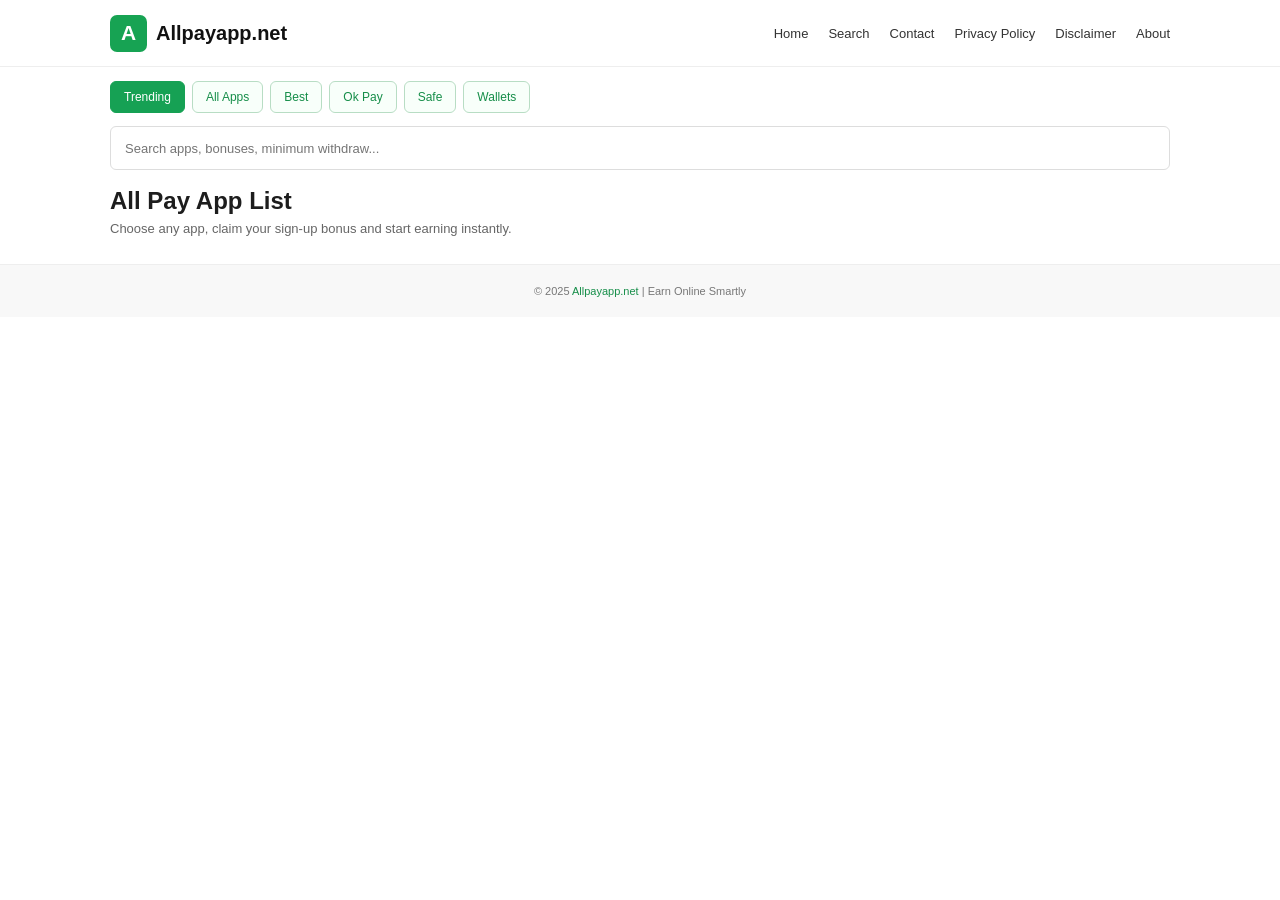
<file: index.html>
<!doctype html>
<html lang="en">
<head>
<meta charset="utf-8">
<meta name="viewport" content="width=device-width,initial-scale=1">
<title>Allpayapp.net</title>
<meta name="description" content="Allpayapp.net - Earn Money Online">
<link rel="stylesheet" href="style.css">
</head>
<body>
<header class="header">
  <div class="wrap head">
    <a class="site-title" href="index.html"><span class="site-icon">A</span><span>Allpayapp.net</span></a>
    <button class="menu" id="menu">☰</button>
    <nav id="nav">
      <a href="index.html">Home</a><a href="search.html">Search</a><a href="contact.html">Contact</a>
      <a href="privacy.html">Privacy Policy</a><a href="disclaimer.html">Disclaimer</a><a href="about.html">About</a>
    </nav>
  </div>
</header>

<div class="wrap tabs">
  <button class="active" data-filter="all">Trending</button>
  <button data-filter="all">All Apps</button><button data-filter="best">Best</button>
  <button data-filter="ok">Ok Pay</button><button data-filter="safe">Safe</button><button data-filter="wallet">Wallets</button>
</div>

<div class="wrap search"><input id="search" type="search" placeholder="Search apps, bonuses, minimum withdraw..."></div>

<main class="wrap main">
  <h1>All Pay App List</h1>
  <p>Choose any app, claim your sign-up bonus and start earning instantly.</p>
  <div id="list"></div>
</main>

<footer>© 2025 <a href="index.html">Allpayapp.net</a> | Earn Online Smartly</footer>
<script src="app.js"></script>
</body>
</html>
</file>
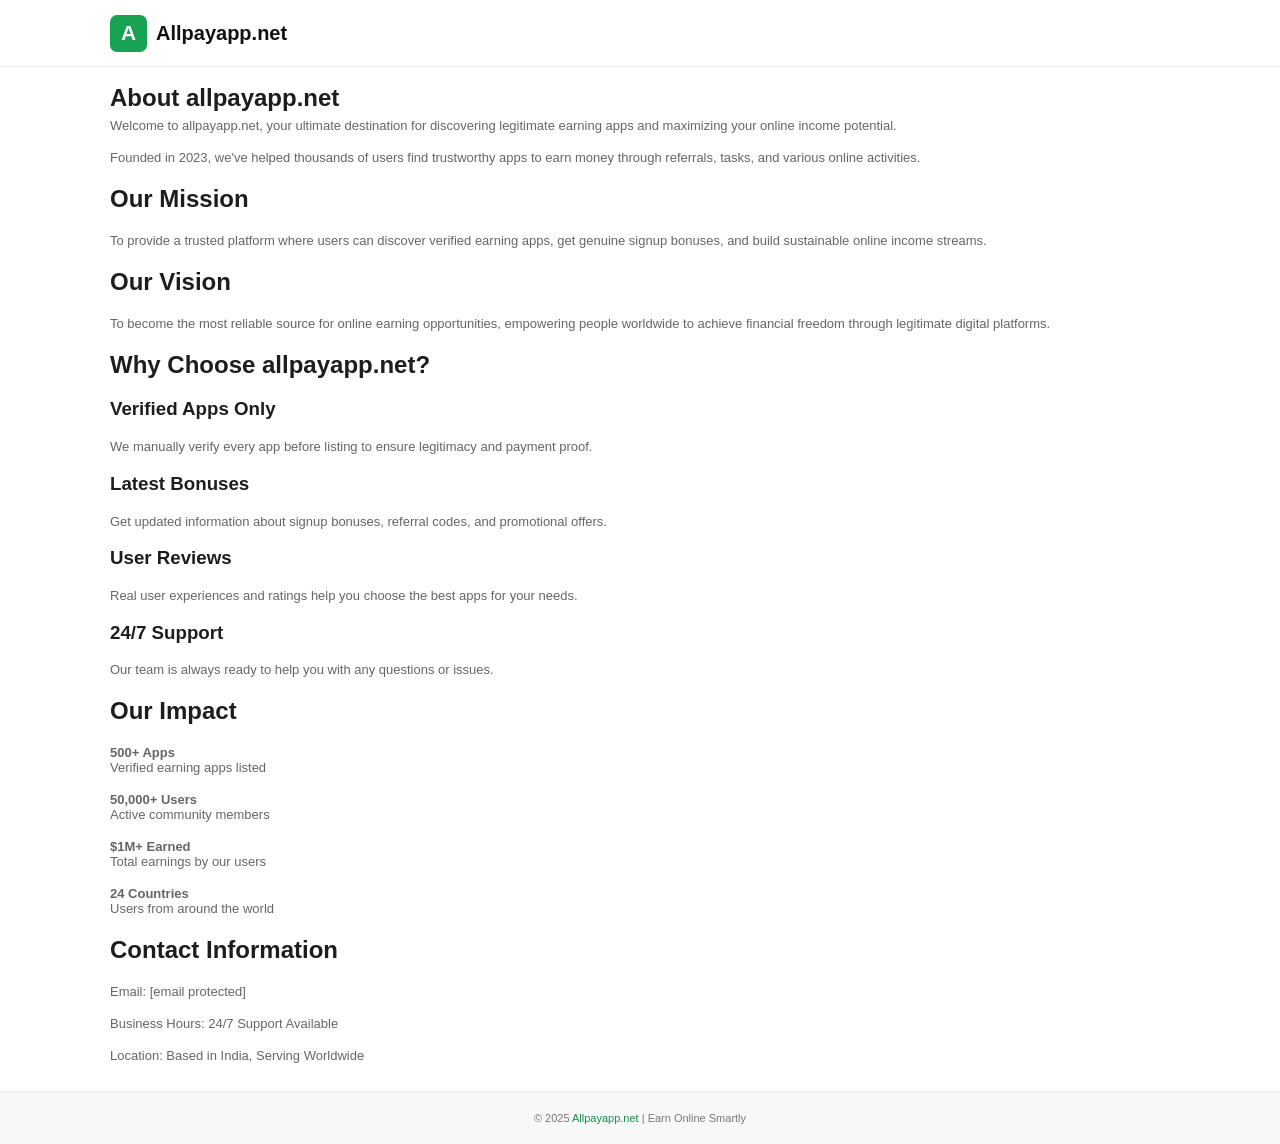
<file: about.html>
<!doctype html><html><head><meta charset="utf-8"><meta name="viewport" content="width=device-width,initial-scale=1"><title>About allpayapp.net</title><link rel="stylesheet" href="style.css"></head><body><header class="header"><div class="wrap head"><a class="site-title" href="index.html"><span class="site-icon">A</span>Allpayapp.net</a></div></header><main class="wrap main"><h1>About allpayapp.net</h1><p>Welcome to allpayapp.net, your ultimate destination for discovering legitimate earning apps and maximizing your online income potential.</p><p>Founded in 2023, we've helped thousands of users find trustworthy apps to earn money through referrals, tasks, and various online activities.</p><h2>Our Mission</h2><p>To provide a trusted platform where users can discover verified earning apps, get genuine signup bonuses, and build sustainable online income streams.</p><h2>Our Vision</h2><p>To become the most reliable source for online earning opportunities, empowering people worldwide to achieve financial freedom through legitimate digital platforms.</p><h2>Why Choose allpayapp.net?</h2><h3>Verified Apps Only</h3><p>We manually verify every app before listing to ensure legitimacy and payment proof.</p><h3>Latest Bonuses</h3><p>Get updated information about signup bonuses, referral codes, and promotional offers.</p><h3>User Reviews</h3><p>Real user experiences and ratings help you choose the best apps for your needs.</p><h3>24/7 Support</h3><p>Our team is always ready to help you with any questions or issues.</p><h2>Our Impact</h2><p><b>500+ Apps</b><br>Verified earning apps listed</p><p><b>50,000+ Users</b><br>Active community members</p><p><b>$1M+ Earned</b><br>Total earnings by our users</p><p><b>24 Countries</b><br>Users from around the world</p><h2>Contact Information</h2><p>Email: [email protected]</p><p>Business Hours: 24/7 Support Available</p><p>Location: Based in India, Serving Worldwide</p></main><footer>© 2025 <a href="index.html">Allpayapp.net</a> | Earn Online Smartly</footer></body></html>
</file>
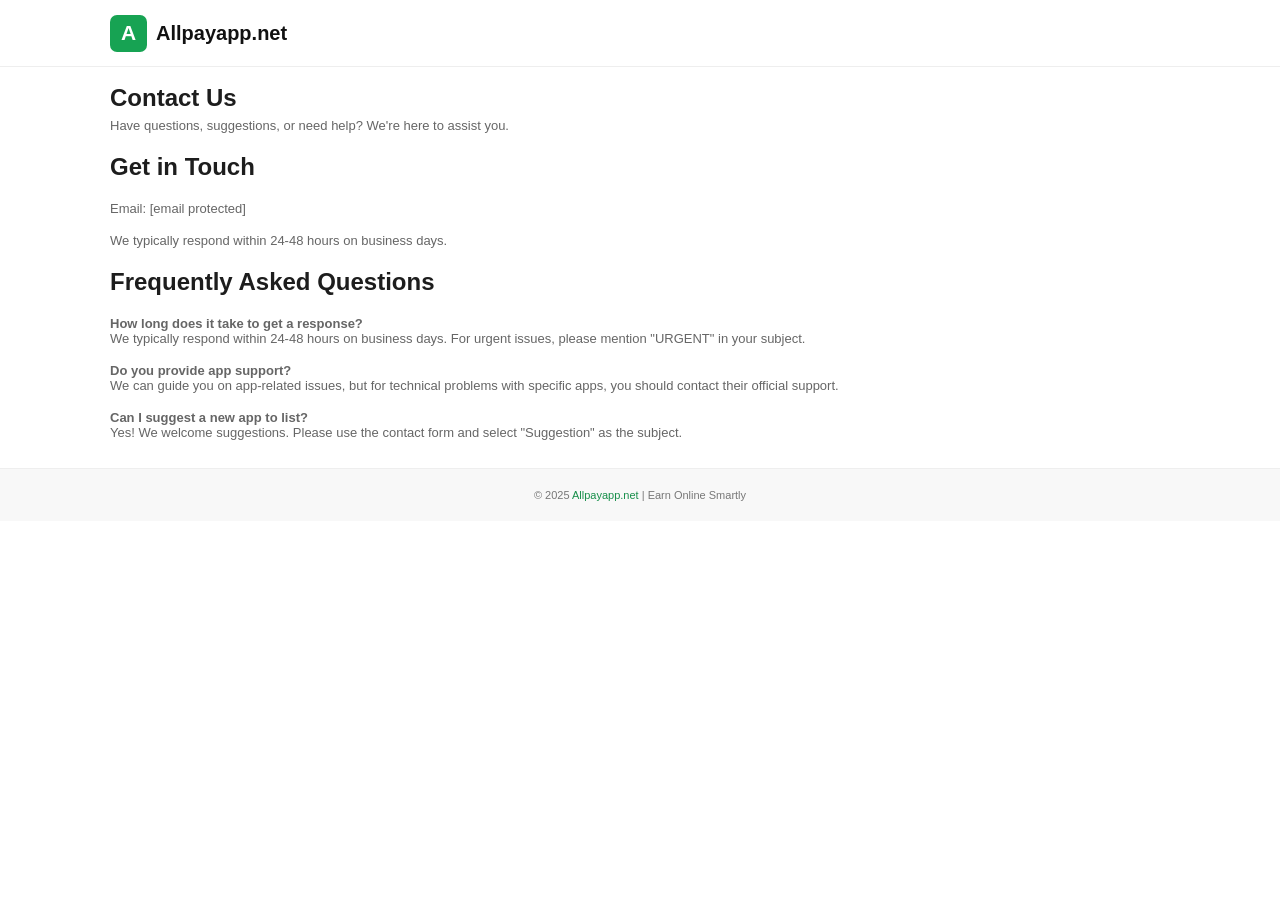
<file: contact.html>
<!doctype html><html><head><meta charset="utf-8"><meta name="viewport" content="width=device-width,initial-scale=1"><title>Contact Us | allpayapp.net Support</title><link rel="stylesheet" href="style.css"></head><body><header class="header"><div class="wrap head"><a class="site-title" href="index.html"><span class="site-icon">A</span>Allpayapp.net</a></div></header><main class="wrap main"><h1>Contact Us</h1><p>Have questions, suggestions, or need help? We're here to assist you.</p><h2>Get in Touch</h2><p>Email: [email protected]</p><p>We typically respond within 24-48 hours on business days.</p><h2>Frequently Asked Questions</h2><p><b>How long does it take to get a response?</b><br>We typically respond within 24-48 hours on business days. For urgent issues, please mention "URGENT" in your subject.</p><p><b>Do you provide app support?</b><br>We can guide you on app-related issues, but for technical problems with specific apps, you should contact their official support.</p><p><b>Can I suggest a new app to list?</b><br>Yes! We welcome suggestions. Please use the contact form and select "Suggestion" as the subject.</p></main><footer>© 2025 <a href="index.html">Allpayapp.net</a> | Earn Online Smartly</footer></body></html>
</file>
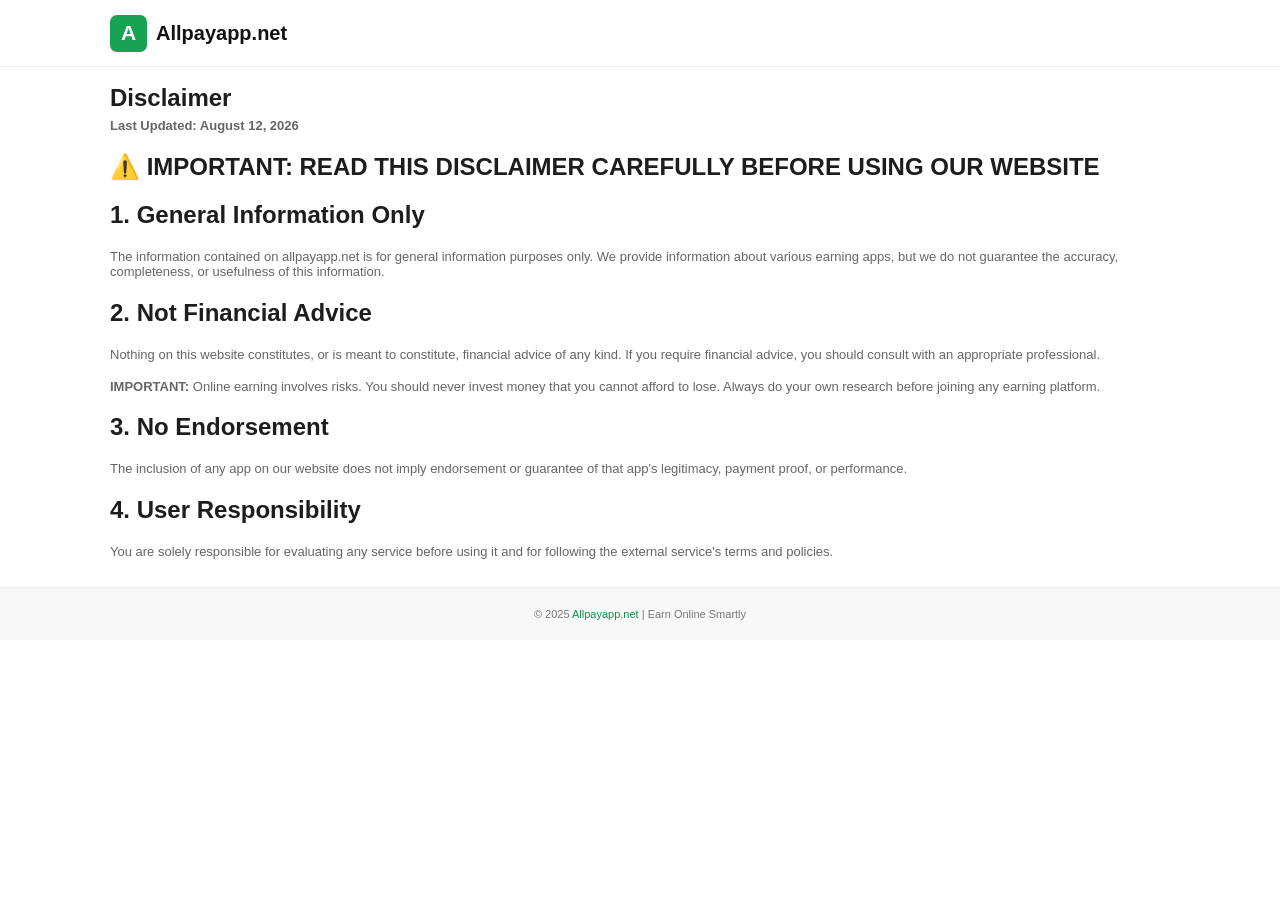
<file: disclaimer.html>
<!doctype html><html><head><meta charset="utf-8"><meta name="viewport" content="width=device-width,initial-scale=1"><title>Disclaimer | allpayapp.net</title><link rel="stylesheet" href="style.css"></head><body><header class="header"><div class="wrap head"><a class="site-title" href="index.html"><span class="site-icon">A</span>Allpayapp.net</a></div></header><main class="wrap main"><h1>Disclaimer</h1><p><b>Last Updated: August 12, 2026</b></p><h2>⚠️ IMPORTANT: READ THIS DISCLAIMER CAREFULLY BEFORE USING OUR WEBSITE</h2><h2>1. General Information Only</h2><p>The information contained on allpayapp.net is for general information purposes only. We provide information about various earning apps, but we do not guarantee the accuracy, completeness, or usefulness of this information.</p><h2>2. Not Financial Advice</h2><p>Nothing on this website constitutes, or is meant to constitute, financial advice of any kind. If you require financial advice, you should consult with an appropriate professional.</p><p><b>IMPORTANT:</b> Online earning involves risks. You should never invest money that you cannot afford to lose. Always do your own research before joining any earning platform.</p><h2>3. No Endorsement</h2><p>The inclusion of any app on our website does not imply endorsement or guarantee of that app's legitimacy, payment proof, or performance.</p><h2>4. User Responsibility</h2><p>You are solely responsible for evaluating any service before using it and for following the external service's terms and policies.</p></main><footer>© 2025 <a href="index.html">Allpayapp.net</a> | Earn Online Smartly</footer></body></html>
</file>
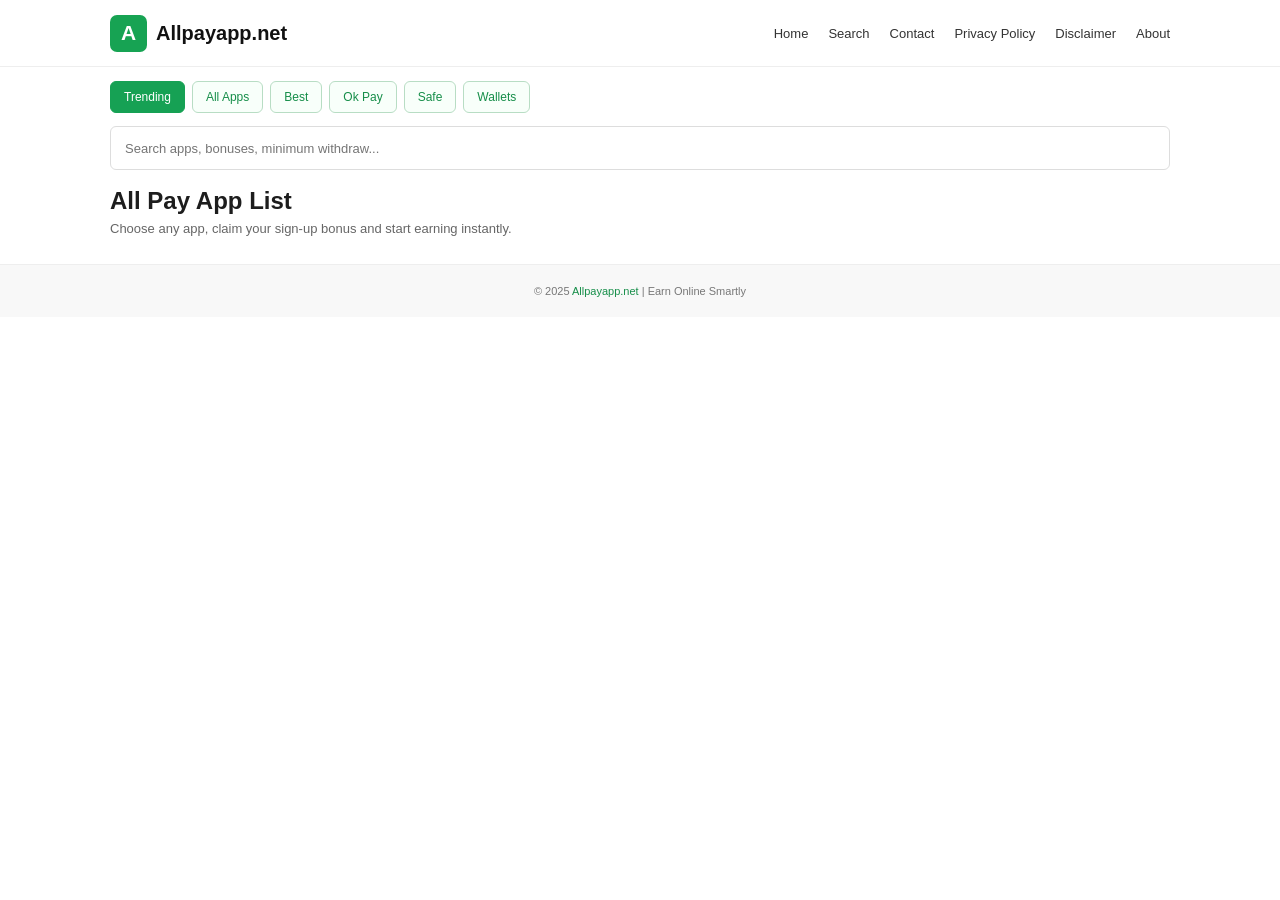
<file: index-2.html>
<!doctype html>
<html lang="en">
<head>
<meta charset="utf-8">
<meta name="viewport" content="width=device-width,initial-scale=1">
<title>Allpayapp.net</title>
<meta name="description" content="Allpayapp.net - Earn Money Online">
<link rel="stylesheet" href="style.css">
</head>
<body>
<header class="header">
  <div class="wrap head">
    <a class="site-title" href="index.html"><span class="site-icon">A</span><span>Allpayapp.net</span></a>
    <button class="menu" id="menu">☰</button>
    <nav id="nav">
      <a href="index.html">Home</a><a href="search.html">Search</a><a href="contact.html">Contact</a>
      <a href="privacy.html">Privacy Policy</a><a href="disclaimer.html">Disclaimer</a><a href="about.html">About</a>
    </nav>
  </div>
</header>

<div class="wrap tabs">
  <button class="active" data-filter="all">Trending</button>
  <button data-filter="all">All Apps</button><button data-filter="best">Best</button>
  <button data-filter="ok">Ok Pay</button><button data-filter="safe">Safe</button><button data-filter="wallet">Wallets</button>
</div>

<div class="wrap search"><input id="search" type="search" placeholder="Search apps, bonuses, minimum withdraw..."></div>

<main class="wrap main">
  <h1>All Pay App List</h1>
  <p>Choose any app, claim your sign-up bonus and start earning instantly.</p>
  <div id="list"></div>
</main>

<footer>© 2025 <a href="index.html">Allpayapp.net</a> | Earn Online Smartly</footer>
<script src="app.js"></script>
</body>
</html>
</file>
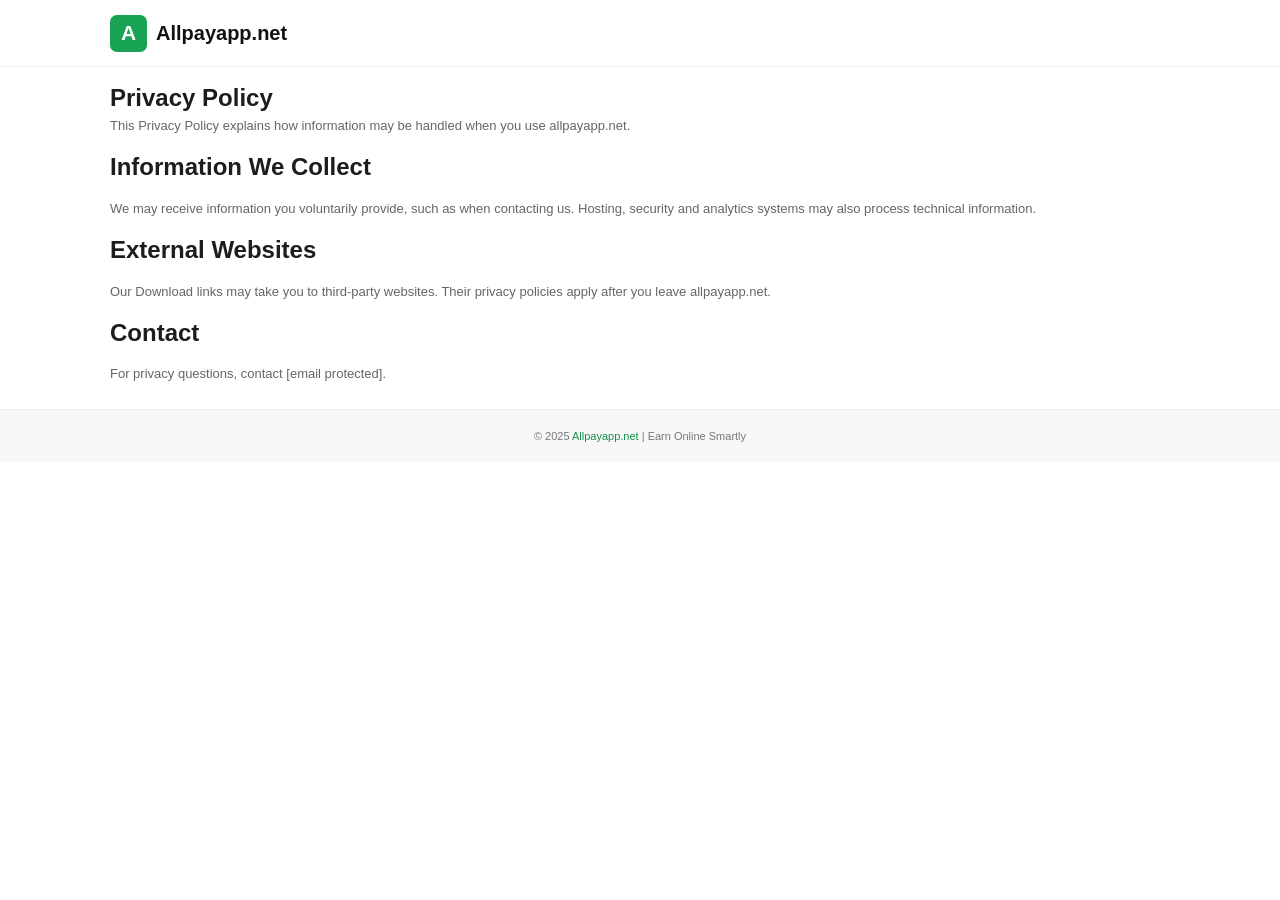
<file: privacy.html>
<!doctype html><html><head><meta charset="utf-8"><meta name="viewport" content="width=device-width,initial-scale=1"><title>Privacy Policy | allpayapp.net</title><link rel="stylesheet" href="style.css"></head><body><header class="header"><div class="wrap head"><a class="site-title" href="index.html"><span class="site-icon">A</span>Allpayapp.net</a></div></header><main class="wrap main"><h1>Privacy Policy</h1><p>This Privacy Policy explains how information may be handled when you use allpayapp.net.</p><h2>Information We Collect</h2><p>We may receive information you voluntarily provide, such as when contacting us. Hosting, security and analytics systems may also process technical information.</p><h2>External Websites</h2><p>Our Download links may take you to third-party websites. Their privacy policies apply after you leave allpayapp.net.</p><h2>Contact</h2><p>For privacy questions, contact [email protected].</p></main><footer>© 2025 <a href="index.html">Allpayapp.net</a> | Earn Online Smartly</footer></body></html>
</file>
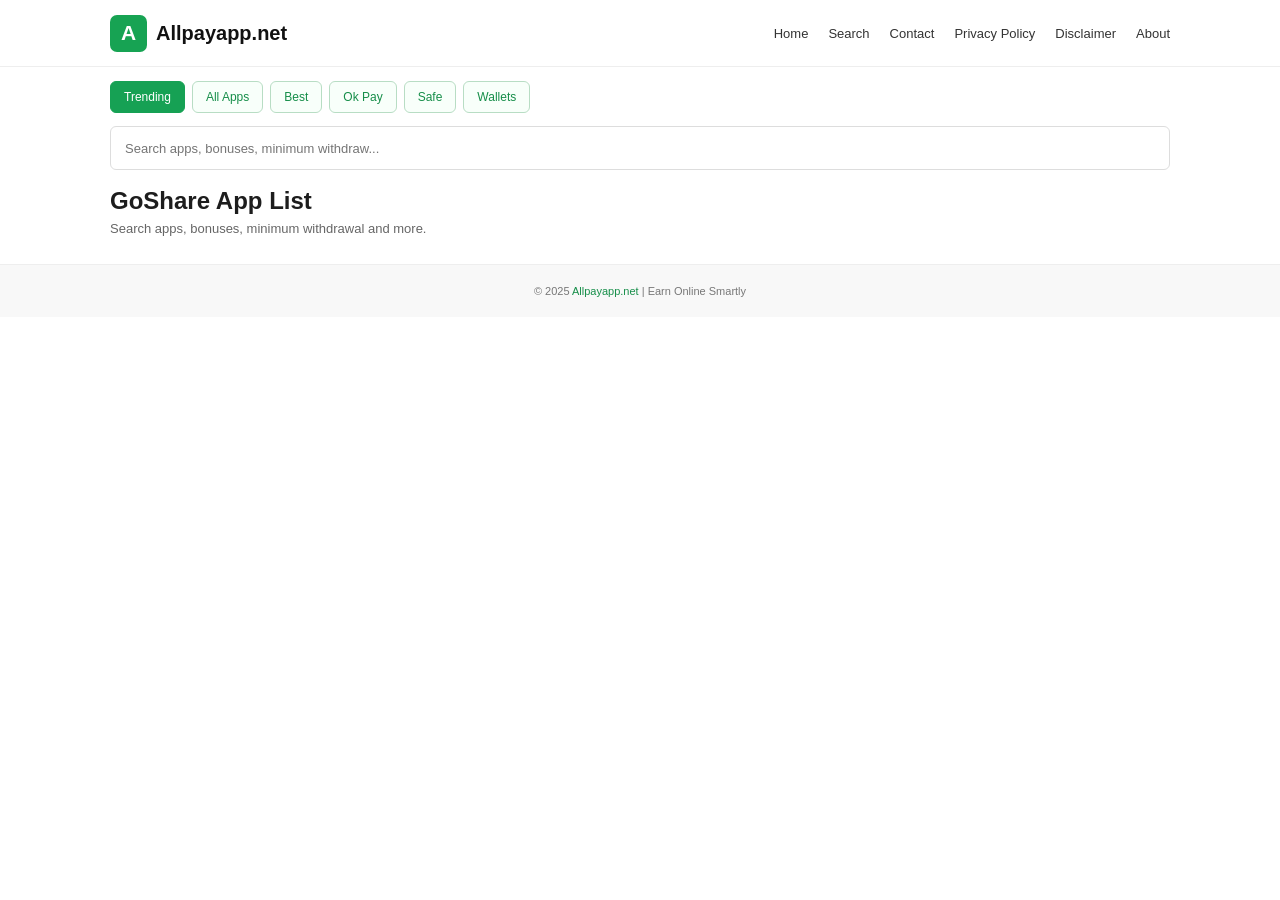
<file: search-1.html>
<!doctype html>
<html lang="en">
<head>
<meta charset="utf-8">
<meta name="viewport" content="width=device-width,initial-scale=1">
<title>Search | Allpayapp.net</title>
<meta name="description" content="Allpayapp.net - Earn Money Online">
<link rel="stylesheet" href="style.css">
</head>
<body>
<header class="header">
  <div class="wrap head">
    <a class="site-title" href="index.html"><span class="site-icon">A</span><span>Allpayapp.net</span></a>
    <button class="menu" id="menu">☰</button>
    <nav id="nav">
      <a href="index.html">Home</a><a href="search.html">Search</a><a href="contact.html">Contact</a>
      <a href="privacy.html">Privacy Policy</a><a href="disclaimer.html">Disclaimer</a><a href="about.html">About</a>
    </nav>
  </div>
</header>

<div class="wrap tabs">
  <button class="active" data-filter="all">Trending</button>
  <button data-filter="all">All Apps</button><button data-filter="best">Best</button>
  <button data-filter="ok">Ok Pay</button><button data-filter="safe">Safe</button><button data-filter="wallet">Wallets</button>
</div>

<div class="wrap search"><input id="search" type="search" placeholder="Search apps, bonuses, minimum withdraw..."></div>

<main class="wrap main">
  <h1>GoShare App List</h1>
  <p>Search apps, bonuses, minimum withdrawal and more.</p>
  <div id="list"></div>
</main>

<footer>© 2025 <a href="index.html">Allpayapp.net</a> | Earn Online Smartly</footer>
<script src="app.js"></script>
</body>
</html>
</file>
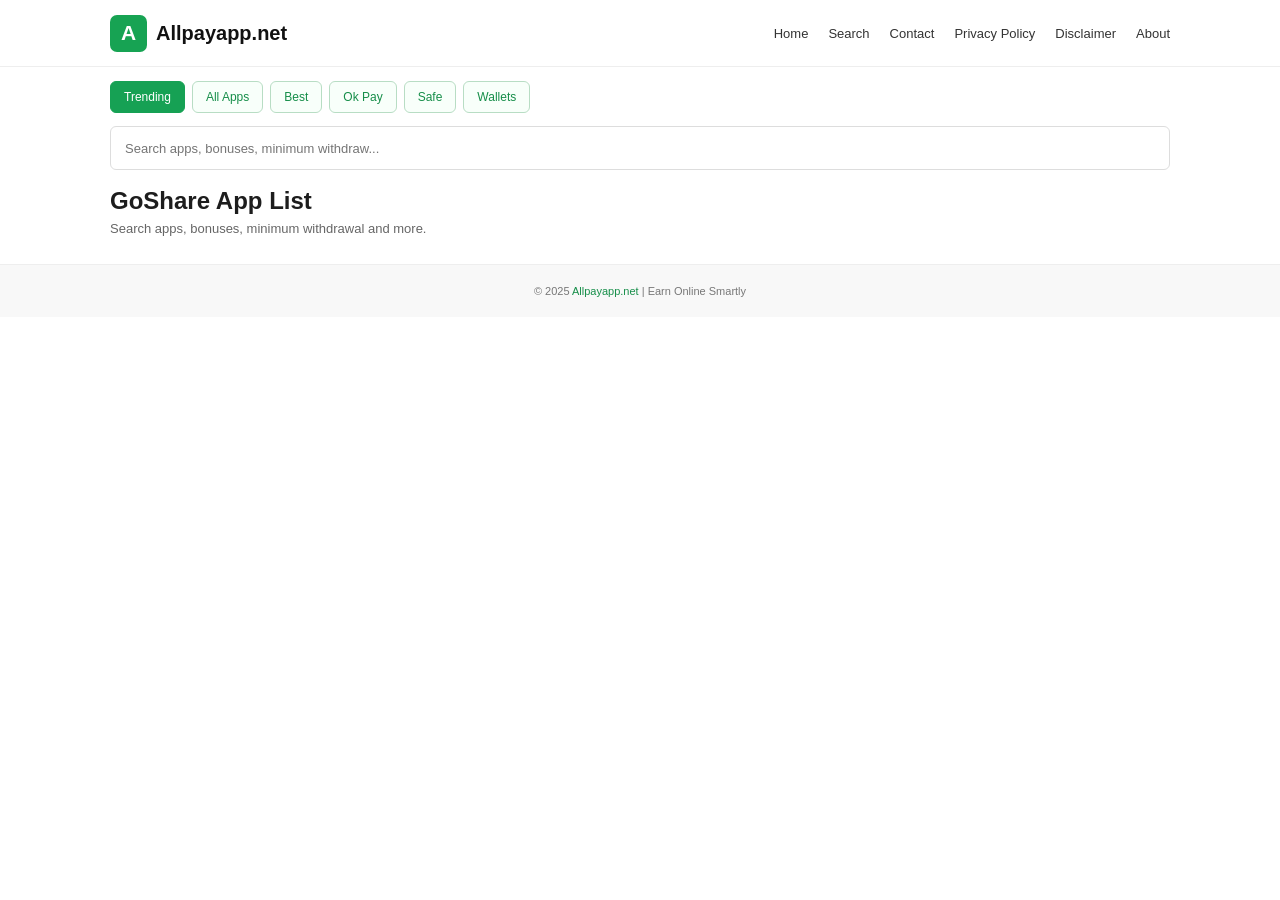
<file: search.html>
<!doctype html>
<html lang="en">
<head>
<meta charset="utf-8">
<meta name="viewport" content="width=device-width,initial-scale=1">
<title>Search | Allpayapp.net</title>
<meta name="description" content="Allpayapp.net - Earn Money Online">
<link rel="stylesheet" href="style.css">
</head>
<body>
<header class="header">
  <div class="wrap head">
    <a class="site-title" href="index.html"><span class="site-icon">A</span><span>Allpayapp.net</span></a>
    <button class="menu" id="menu">☰</button>
    <nav id="nav">
      <a href="index.html">Home</a><a href="search.html">Search</a><a href="contact.html">Contact</a>
      <a href="privacy.html">Privacy Policy</a><a href="disclaimer.html">Disclaimer</a><a href="about.html">About</a>
    </nav>
  </div>
</header>

<div class="wrap tabs">
  <button class="active" data-filter="all">Trending</button>
  <button data-filter="all">All Apps</button><button data-filter="best">Best</button>
  <button data-filter="ok">Ok Pay</button><button data-filter="safe">Safe</button><button data-filter="wallet">Wallets</button>
</div>

<div class="wrap search"><input id="search" type="search" placeholder="Search apps, bonuses, minimum withdraw..."></div>

<main class="wrap main">
  <h1>GoShare App List</h1>
  <p>Search apps, bonuses, minimum withdrawal and more.</p>
  <div id="list"></div>
</main>

<footer>© 2025 <a href="index.html">Allpayapp.net</a> | Earn Online Smartly</footer>
<script src="app.js"></script>
</body>
</html>
</file>
<file: style.css>
*{box-sizing:border-box}body{margin:0;background:#fff;color:#1d1d1d;font-family:Arial,Helvetica,sans-serif}.wrap{width:min(1060px,calc(100% - 28px));margin:auto}.header{background:#fff;border-bottom:1px solid #eee}.head{height:66px;display:flex;align-items:center}.site-title{display:flex;gap:9px;align-items:center;color:#111;text-decoration:none;font-size:20px;font-weight:700}.site-icon{display:grid;place-items:center;width:37px;height:37px;border-radius:7px;background:#17a353;color:#fff;font-size:21px}.head nav{margin-left:auto;display:flex;gap:20px}.head nav a{color:#333;text-decoration:none;font-size:13px}.menu{display:none;margin-left:auto;border:0;background:none;font-size:24px}.tabs{display:flex;gap:7px;overflow:auto;padding-top:14px;scrollbar-width:none}.tabs button{border:1px solid #b8ddc4;color:#168e49;background:#f8fffa;border-radius:6px;padding:8px 13px;white-space:nowrap;font-size:12px}.tabs button.active{background:#16a154;color:#fff;border-color:#16a154}.search{padding-top:13px}.search input{width:100%;height:44px;border:1px solid #ddd;border-radius:6px;padding:0 14px;font-size:13px;outline:none}.main{padding-top:17px}.main h1{font-size:24px;margin:0 0 6px}.main>p{font-size:13px;color:#666;margin:0 0 17px}.card{display:flex;align-items:center;gap:12px;border:1px solid #e5e5e5;border-radius:7px;padding:10px 11px;margin:8px 0;background:#fff}.icon{width:52px;height:52px;flex:0 0 52px;border-radius:9px;background:#edf8f0;display:grid;place-items:center;color:#16974d;font-weight:800;font-size:18px}.info{flex:1;min-width:0}.info h2{font-size:15px;margin:0 0 5px}.offer{font-size:11px;color:#555}.download{background:#16a154;color:#fff;text-decoration:none;border-radius:5px;padding:9px 12px;font-size:11px;font-weight:700;white-space:nowrap}.empty{padding:20px;text-align:center;color:#777;border:1px dashed #ddd;border-radius:8px}footer{margin-top:28px;border-top:1px solid #eee;background:#f8f8f8;padding:20px;text-align:center;color:#777;font-size:11px}footer a{color:#168e49;text-decoration:none}@media(max-width:700px){.head{height:60px}.head nav{display:none;position:absolute;left:0;right:0;top:60px;background:#fff;border-bottom:1px solid #ddd;padding:8px 18px;z-index:10;flex-direction:column;gap:0}.head nav.open{display:flex}.head nav a{padding:11px 0}.menu{display:block}.site-title{font-size:18px}.site-icon{width:34px;height:34px}.card{padding:9px}.icon{width:47px;height:47px;flex-basis:47px}.info h2{font-size:13px}.offer{font-size:10px}.download{padding:8px 10px;font-size:10px}}
</file>
